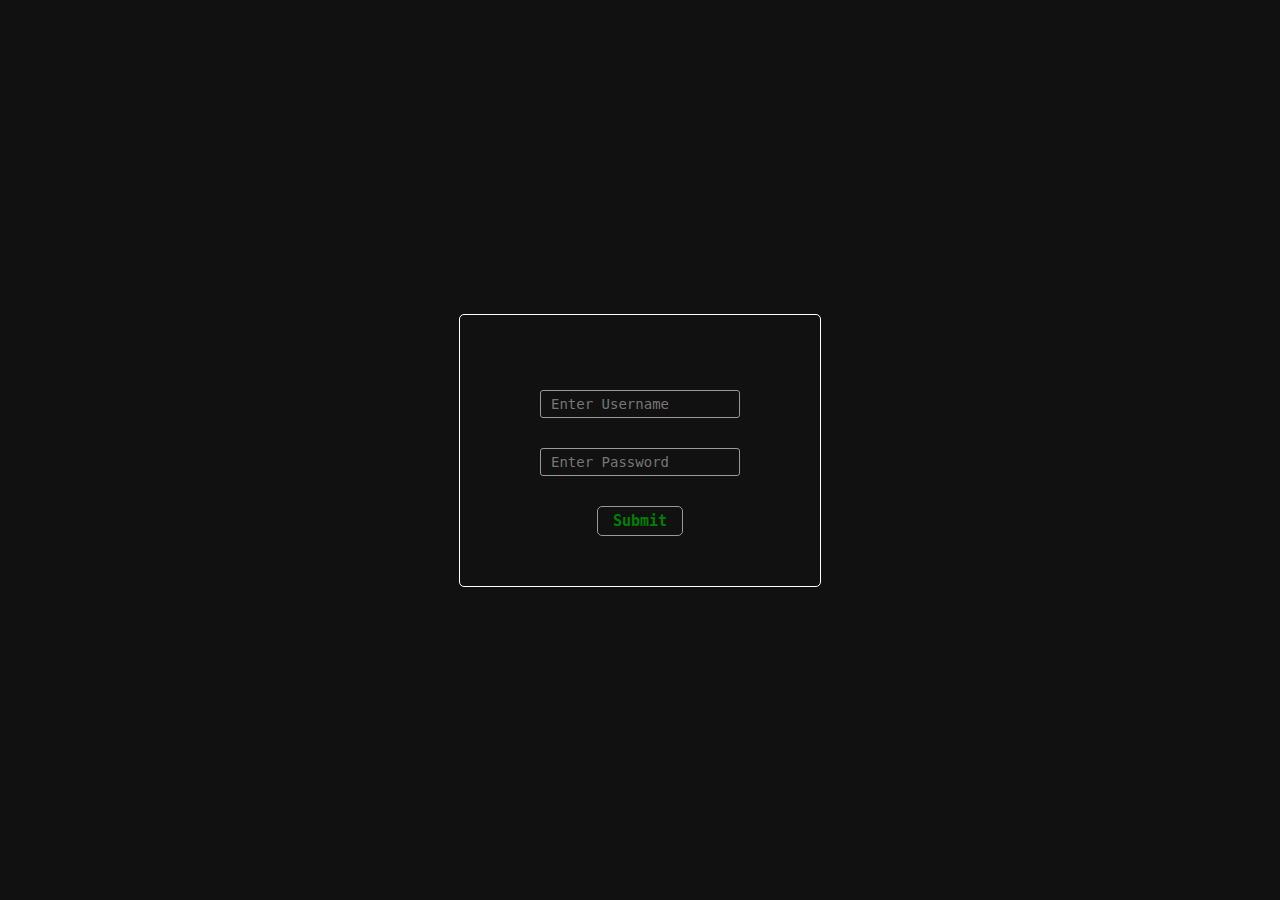
<file: index.html>
<!DOCTYPE html>
<html lang="en">
<head>
    <meta charset="UTF-8">
    <meta http-equiv="X-UA-Compatible" content="IE=edge">
    <meta name="viewport" content="width=device-width, initial-scale=1.0">
    <title>Get data</title>
    
    <meta property="og:title" content="Get data" />
    <meta property="og:description" content="Get each pixel of an image and figure out what the image is" />
    <meta property="og:image" content="datasite.png" />
    <meta property="og:image:secure_url" content="datasite.png" />
    <meta property="og:image:width" content="362" />
    <meta property="og:image:height" content="272" />
    
    <link rel="stylesheet" href="style.css">
</head>
<body>
    
    <section id='login'>
            <form action="#">
                <p id="name_info">Username is </p>
                <input type="text" id='name' placeholder="Enter Username" required>

                <p id="pwd_info">Pasword is</p>
                <input type="password" id='pwd' placeholder="Enter Password" required>

                <button type="submit" id='btn'>Submit</button>
            </form>
    </section>

    <script src='app.js'></script>
</body>
</html>
</file>
<file: style.css>
*{
    padding: 0;
    margin: 0;
    box-sizing: border-box;
}
body{
    width: 100vw;
    height: 100vh;
    display: flex;
    align-items: center;
    justify-content: center;
    background: #111;
    font-family: monospace;
}
#login{
    background: inherit;
    padding: 50px 80px;
    border: solid 1px #fff;
    border-radius: 5px;
}
#login input{
    display: block;
    margin-bottom: 10px;
    width: 200px;
    padding:  5px 10px;
    background: transparent;
    color: green;
    border: solid 1px #999;
    border-radius: 3px;
    font-size: 14px;
    font-family: inherit;
    transition: all 0.25s ease-out;
}
#login input:focus{
    outline: none;
    border-color: #fff;
}
#login button{
    display: block;
    margin: 0 auto;
    background: transparent;
    color: green;
    padding: 5px 15px;
    border: solid 1px #999;
    border-radius: 5px;
    font-size: 15px;
    font-weight: bold;
    font-family: inherit;
    margin-top: 30px;
    cursor: pointer;
}
#login button:hover{
    background: green;
    color: #fff;
    border-color: #fff;
}
#login p{
    color: green;
    margin: 5px;
    visibility: hidden;
    transition: all 0.2s ease-in-out;
}
</file>
